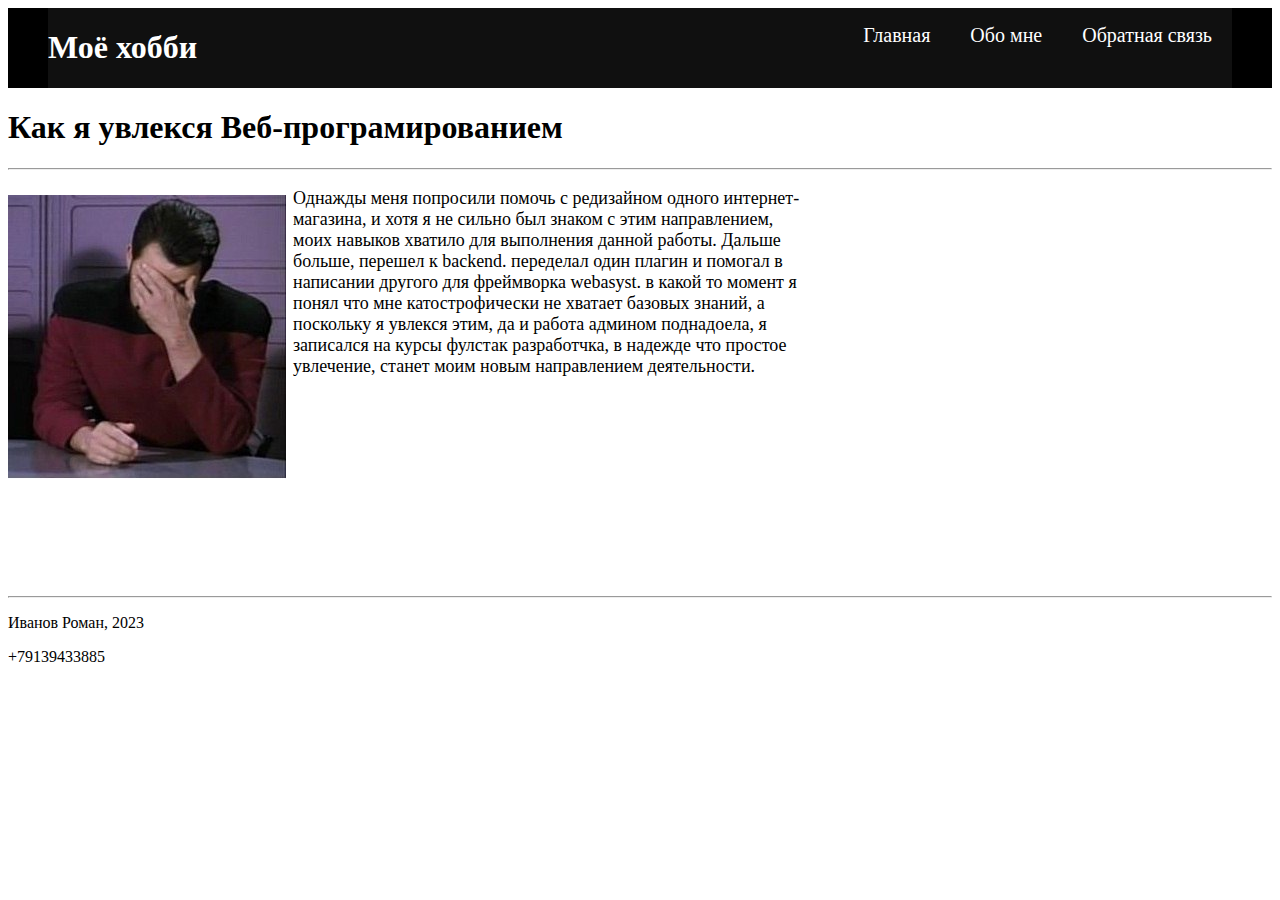
<file: index.html>
<!DOCTYPE html>
<html lang="ru">
	<head>
		<meta charset="utf-8" />
		<title>Мое хобби</title>
		<link rel="stylesheet" href="css/style.css">
	</head>	
	<body>
		<div class="header">
        	<div class="inner-header">
	            <div class="logo-container">
	                <h1>Моё хобби</h1>
	            </div>
	            <ul class="navigation">
	                <a href="#"><li>Главная</li></a>
	                <a href="about.html"><li>Обо мне</li></a>
	                <a href="contacts.html"><li>Обратная связь</li></a>
	            </ul>
        	</div>
		</div>	
		<h1>Как я увлекся Веб-програмированием</h1>
		<hr>
		<div class="content">


			<p>
			<img src="home.jpg" class="leftimg">
				Однажды меня попросили помочь с редизайном одного интернет-магазина,
				и хотя я не сильно был знаком с этим направлением, моих навыков хватило для выполнения данной работы.
				Дальше больше, перешел к backend. переделал один плагин и помогал в написании другого для фреймворка webasyst.
				в какой то момент я понял что мне катострофически не хватает базовых знаний, а поскольку я увлекся этим, да и работа
				админом поднадоела, я записался на курсы фулстак разработчка, в надежде что простое увлечение,
				станет моим новым направлением деятельности.
			</p>
		</div>
		<hr>
	</body>
	<footer>
		<p>Иванов Роман, 2023</p>
		<p>+79139433885</p>
	</footer>
</html>
</file>
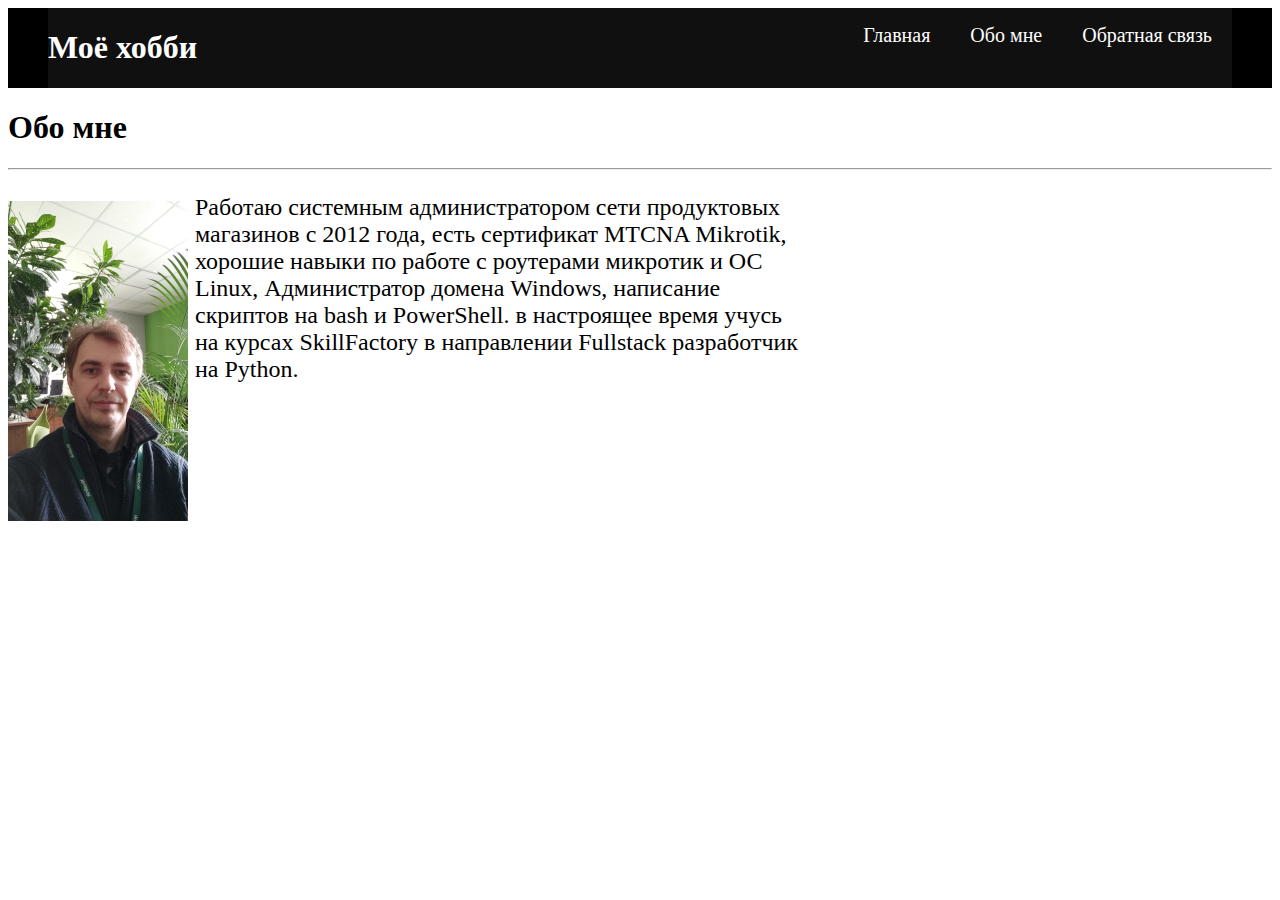
<file: about.html>
<!DOCTYPE html>
<html lang="ru">
	<head>
		<meta charset="utf-8" />
		<title>Моё хобби</title>
		<link rel="stylesheet" href="css/style.css">
	</head>	
	<body>
		<div class="header">
        	<div class="inner-header">
	            <div class="logo-container">
	                <h1>Моё хобби</h1>
	            </div>
	            <ul class="navigation">
	                <a href="index.html"><li>Главная</li></a>
	                <a href="about.html"><li>Обо мне</li></a>
	                <a href="contacts.html"><li>Обратная связь</li></a>
	            </ul>
        	</div>
		</div>
		<div class="content-about">
			<h1>Обо мне</h1>
			<hr>
			<div class="about">
			<p>
				<img src="11.jpg" class="leftimg">
				Работаю системным администратором сети продуктовых магазинов с 2012 года,
				есть сертификат MTCNA Mikrotik, хорошие навыки по работе с роутерами микротик и ОС Linux,
				Администратор домена Windows, написание скриптов на bash и PowerShell.
				в настроящее время учусь на курсах SkillFactory в направлении Fullstack разработчик на Python.
			</p>
			</div>

		</div>
	</body>
</html>
</file>
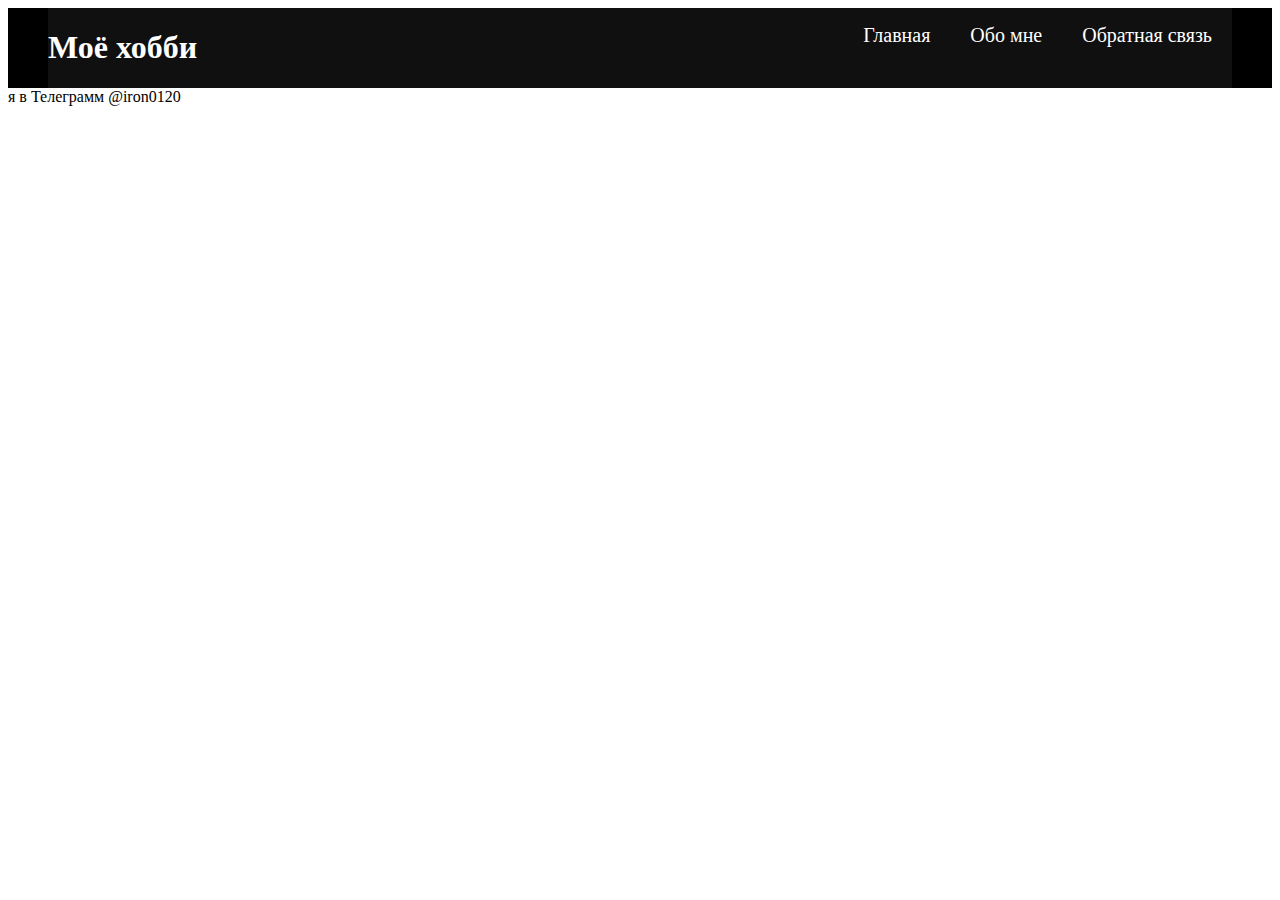
<file: contacts.html>
<!DOCTYPE html>
<html lang="ru">
	<head>
		<meta charset="utf-8" />
		<title>Моё хобби</title>
		<link rel="stylesheet" href="css/style.css">
	</head>	
	<body>
		<div class="header">
        	<div class="inner-header">
	            <div class="logo-container">
	                <h1>Моё хобби</h1>
	            </div>
	            <ul class="navigation">
	                <a href="index.html"><li>Главная</li></a>
	                <a href="about.html"><li>Обо мне</li></a>
	                <a href="contacts.html"><li>Обратная связь</li></a>
	            </ul>
        	</div>
		</div>
		<div class="content-contacts">
			я в Телеграмм @iron0120
		</div>
	</body>
</html>
</file>
<file: css/style.css>
.header{
    background-color: black;
}
.inner-header{
    background-color: #101010 ;

    margin: 0 40px;
}
.logo-container{
    color: white;
    display: inline-block;
}

.navigation{
    float: right;
    height: 100%;
}
.navigation a{
    height: 100%;
    display: table;
    float: left;
    padding: 0px 20px;
    background-color: #101010;
}
 
.navigation a li{
    vertical-align: middle;
    display: inline-block;
    font-size: 20px;
    color: white;
}
 
.navigation a:hover{
    background-color: gray;
    color: #101010;
}

.leftimg {
    float:left;
    margin: 7px 7px 7px 0;
   }

.about {
    width: 800px;
    font-size: 24px;
}

.about img{
    width: 180px;
    height: 320px;
}

.content {
    width: 800px;
    height: 400px;
    font-size: 18px;
}
</file>
